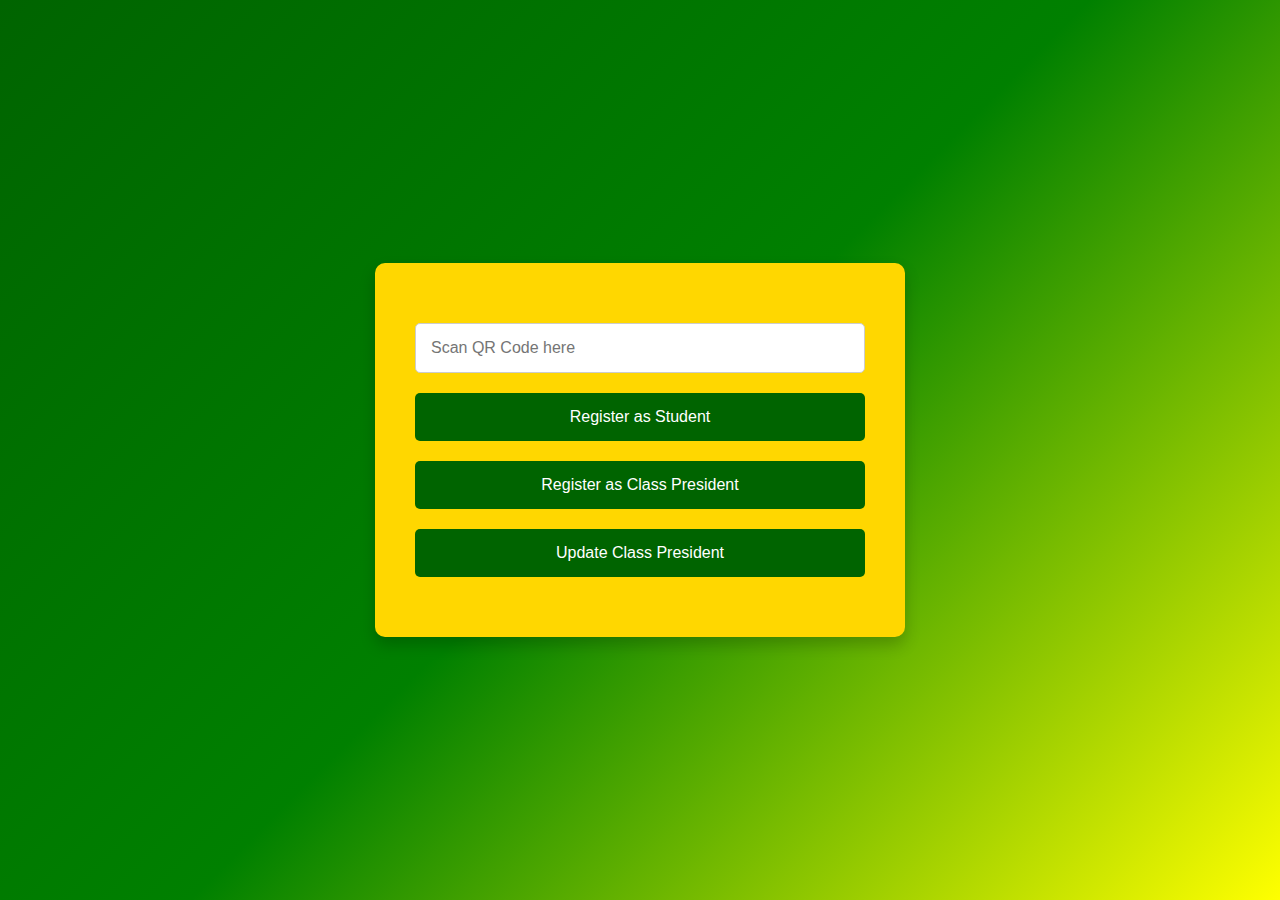
<file: renderer/assets/index.html>
<!DOCTYPE html>
<html lang="en">
<head>
	<meta charset="UTF-8">
	<meta name="viewport" content="width=device-width, initial-scale=1.0">
	<title>Electron App</title>
	<link rel="stylesheet" href="styles/index.css">
	<script>
		// JavaScript to handle button click events
		function navigateToStudentRegistration() {
			window.location.href = 'student.html'; // Redirect to student registration page
		}

		function navigateToClassPresidentRegistration() {
			window.location.href = 'classpres.html'; // Redirect to class president registration page
		}

		function navigateToClassPresidentUpdate() {
			document.getElementById('updateModal').style.display = 'block'; // Show the modal
		}

		// Validate the QR code input (for this example, it just checks if it's a non-empty string)
		function validateQRCode(qrCode) {
			// Assuming a valid QR code is a non-empty string. 
			// In a real-world scenario, you might want to check against a specific format or call an API to validate.
			return qrCode.length > 0;  // Simple check for non-empty QR code
		}

		// Event listener for the QR code scan input field
		function onQRCodeInput() {
			const qrCodeInput = document.getElementById("qrCodeInput").value;
			if (validateQRCode(qrCodeInput)) {
		// Store the QR code value in localStorage (or sessionStorage)
		localStorage.setItem('qrCode', qrCodeInput);  // Use sessionStorage if needed

		// Redirect to dashboard
		window.location.href = 'dashboard.html';
	} else {
		console.log('Invalid QR Code');
	}
		}


		function onRFIDInput() {
			const rfidInput = document.getElementById("rfidInput").value;
			if (validateRFID(rfidInput)) {
		// Store the QR code value in localStorage (or sessionStorage)
		localStorage.setItem('rfid', rfidInput);  // Use sessionStorage if needed

		// Redirect to dashboard
		window.location.href = 'update.html';
	} else {
		console.log('Invalid RFID');
	}
		}

		// Close the modal
		function closeModal() {
			document.getElementById('updateModal').style.display = 'none';
		}
	</script>
</head>
<body>
	<div class="container">
		<input type="password" id="qrCodeInput" class="textbox" placeholder="Scan QR Code here" oninput="onQRCodeInput()">
		<div class="buttons">
			<!-- Button to navigate to student registration -->
			<button onclick="navigateToStudentRegistration()">Register as Student</button>
			<!-- Button to navigate to class president registration -->
			<button onclick="navigateToClassPresidentRegistration()">Register as Class President</button>
			
			<button onclick="navigateToClassPresidentUpdate()">Update Class President</button>
		</div>
	</div>

	<!-- Modal for updating class president -->
	<div id="updateModal" class="modal" style="display:none;">
		<div class="modalcontent">
			<span class="close" onclick="closeModal()">&times;</span>
			
			<input type="password" id="rfidinput" class="textbox" placeholder="Scan RFID here" oninput="onRFIDInput()">
		</div>
	</div>

</body>
</html></div>
</file>
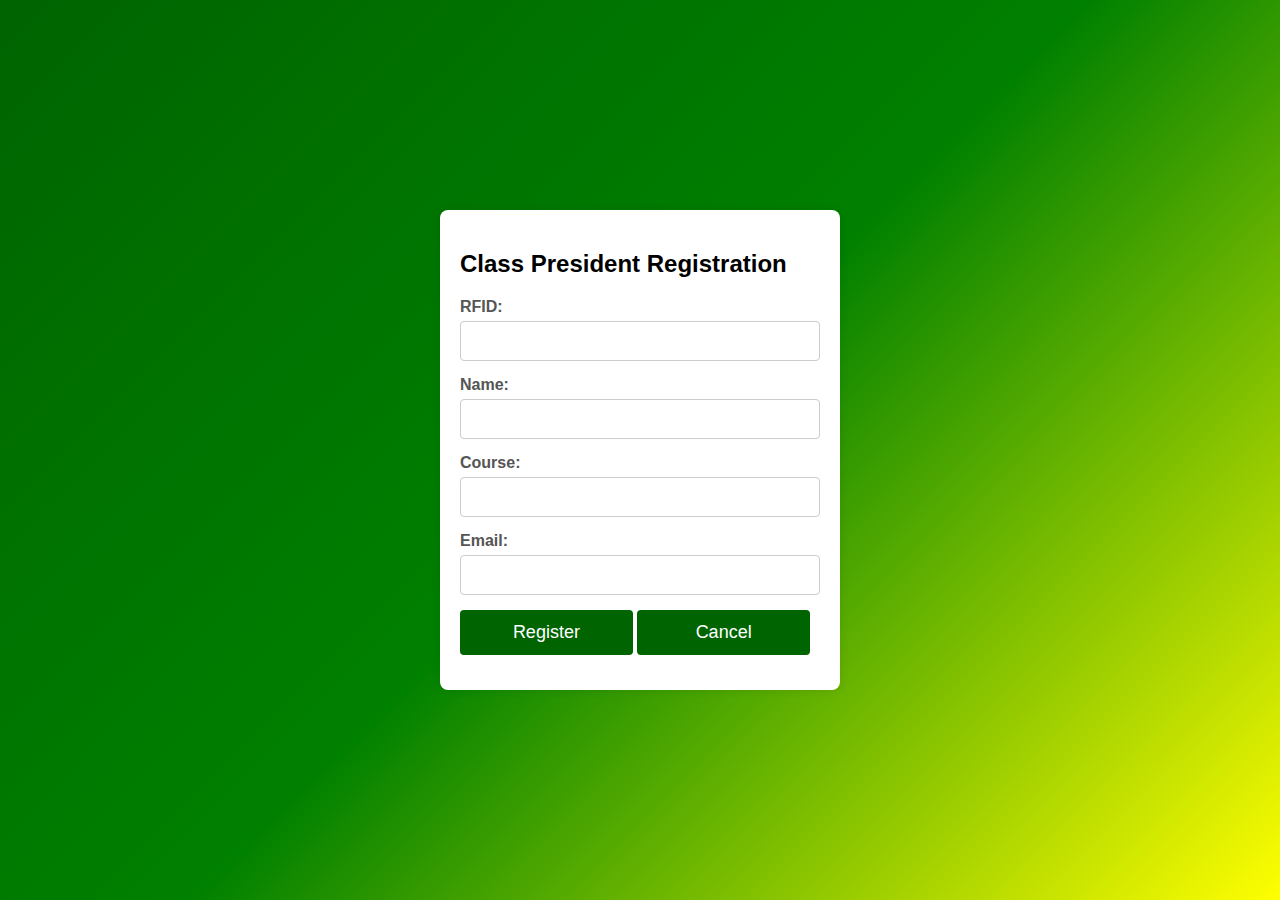
<file: renderer/assets/classpres.html>
<!DOCTYPE html>
<html lang="en">
<head>
    <meta charset="UTF-8">
    <meta name="viewport" content="width=device-width, initial-scale=1.0">
    <title>Class President Registration</title>
    <link rel="stylesheet" href="styles/classpres.css">
    <script>
        // Function to handle the form submission
        async function registerClassPresident(event) {
            event.preventDefault(); // Prevent the form from submitting the traditional way

            // Collect form data
            const formData = new FormData(event.target);
            const data = {
                rfid: formData.get('rfid'),
                name: formData.get('name'),
                course_section: formData.get('course'),
                email: formData.get('email')
            };

            try {
                const response = await fetch('https://consultationapi-production.up.railway.app/api/v1/student/register-class-president', {
                    method: 'POST',
                    headers: {
                        'Content-Type': 'application/json'
                    },
                    body: JSON.stringify(data)
                });

                // Handle response
                if (response.ok) {
                    alert('Class President Registered Successfully!');
                    window.location.href = 'dashboard.html';  // Redirect on success
                } else {
                    alert('Registration Failed. Please try again.');
                }
            } catch (error) {
                console.error('Error:', error);
                alert('An error occurred. Please try again later.');
            }
        }
    </script>
</head>
<body>
    <div class="container">
        <h2>Class President Registration</h2>
        <form onsubmit="registerClassPresident(event)">
            <div class="form-group">
                <label for="rfid">RFID:</label>
                <input type="text" id="rfid" name="rfid" required>
            </div>
            <div class="form-group">
                <label for="name">Name:</label>
                <input type="text" id="name" name="name" required>
            </div>
            <div class="form-group">
                <label for="course">Course:</label>
                <input type="text" id="course" name="course" required>
            </div>
            <div class="form-group">
                <label for="email">Email:</label>
                <input type="email" id="email" name="email" required>
            </div>
            <div class="form-group">
                <button type="submit">Register</button>
                <button type="button" onclick="window.location.href='index.html'">Cancel</button>
            </div>
        </form>
    </div>
</body>
</html>
</file>
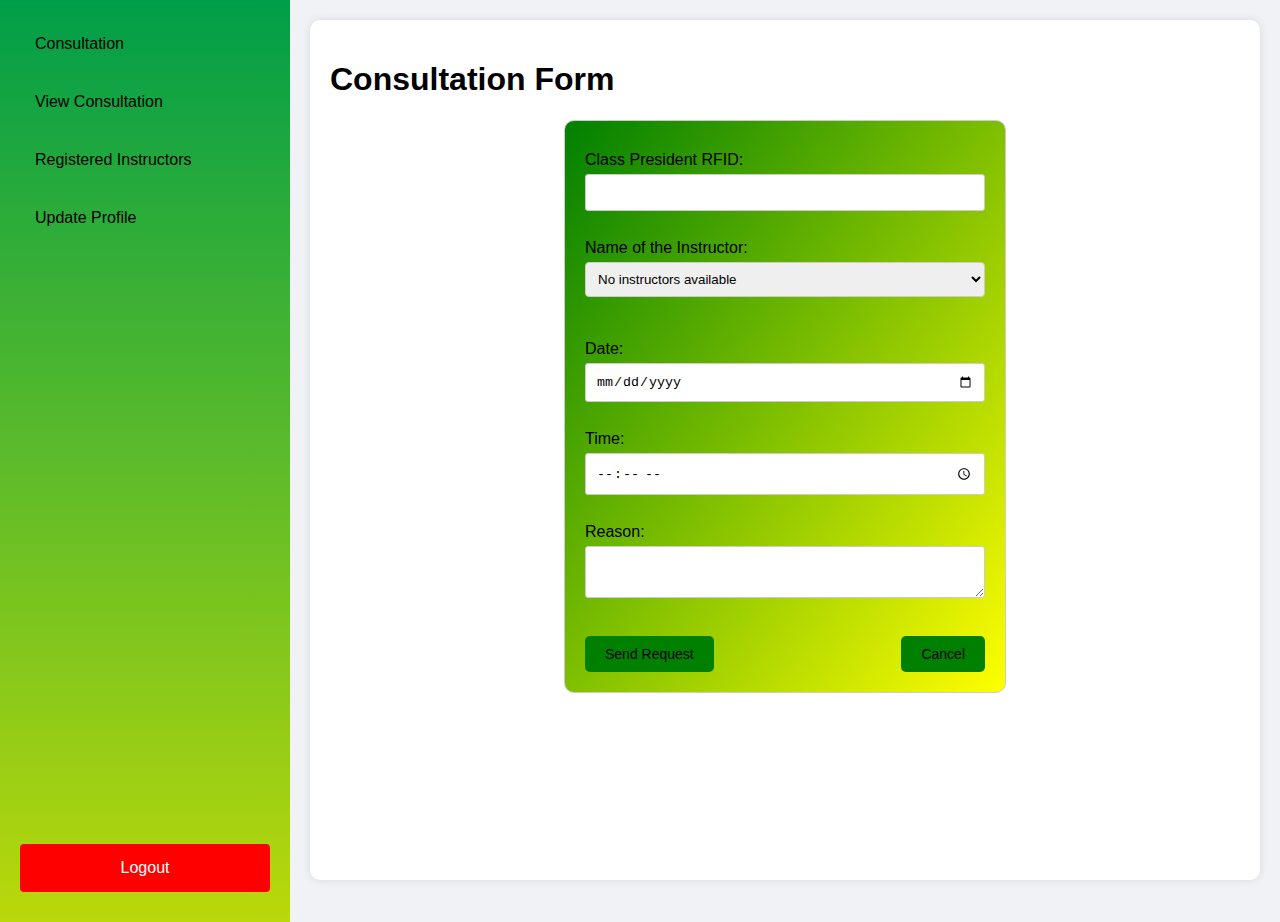
<file: renderer/assets/dashboard.html>
<!DOCTYPE html>
<html lang="en">

<head>
    <meta charset="UTF-8">
    <meta name="viewport" content="width=device-width, initial-scale=1.0">
    <title>Consultation</title>
    <link rel="stylesheet" href="styles/style.css">
    <script>
        window.onload = function() {
            const qrCode = localStorage.getItem('qrCode');
            if (qrCode) {
                var student_id = qrCode;
                console.log('Student ID from QR Code:', student_id);
            } else {
                console.log('QR Code not found in localStorage');
            }
        }
    </script>
</head>

<body>
    <div class="sidebar">
        <div>
            <a href="#" onclick="showContent('appointments')">Consultation</a>
            <a href="#" onclick="showContent('view-consultations')">View Consultation</a>
            <a href="#" onclick="showContent('instructor-registration')">Registered Instructors</a>
            <a href="#" onclick="showContent('update-student')">Update Profile</a>
        </div>
        <div class="logout-btn-container">
            <a href="#" id="logoutBtn" onclick="logout()">Logout</a>
        </div>
    </div>

    <div class="content" id="content">
        <!-- Content will be displayed here -->
    </div>

    <script>
        function submitConsultation(event) {
            event.preventDefault();
            const student_id = localStorage.getItem('qrCode');
                
            if (!student_id) {
                alert('Student ID not found. Please log in again.');
                return;
            }
            const form = document.getElementById('consultation-form');
            const formattedDate = new Date(form.date.value).toISOString().split('T')[0];
            const formattedTime = form.time.value;
            const formData = {
                student_id: student_id,
                class_president_rfid: form.section.value,
                professor_id: form.instructor.value,
                time: formattedTime,
                date: formattedDate,
                reason: form.reason.value
            };

            sendConsultationRequest(formData);
        }

        async function sendConsultationRequest(data) {
            try {
                const response = await fetch('https://consultationapi-production.up.railway.app/api/v1/student/request-consultation', {
                    method: 'POST',
                    headers: {
                        'Content-Type': 'application/json'
                    },
                    body: JSON.stringify(data)
                });

                if (!response.ok) {
                    throw new Error(`HTTP error! status: ${response.status}`);
                }

                const result = await response.json();
                alert('Consultation request sent successfully!');
                document.getElementById('consultation-form').reset();
            } catch (error) {
                console.error('Error submitting consultation:', error);
                alert('Failed to send consultation request. Please try again later.');
            }
        }

        async function fetchInstructors() {
            try {
                const response = await fetch('https://consultationapi-production.up.railway.app/api/v1/student/get-professors');
                if (!response.ok) throw new Error(`HTTP error! status: ${response.status}`);
                const data = await response.json();
                return data.professors || []; 
            } catch (error) {
                console.error('Error fetching instructors:', error);
                alert('Failed to load instructors. Please try again later.');
                return [];
            }
        }

        async function getConsultations() {
            try {
                const student_id = localStorage.getItem('qrCode');
                
                if (!student_id) {
                    alert('Student ID not found. Please log in again.');
                    return;
                }

                const url = `https://consultationapi-production.up.railway.app/api/v1/student/get-consultations?student_id=${student_id}`;
                const response = await fetch(url, {
                    method: 'GET',
                    headers: {
                        'Content-Type': 'application/json',
                    },
                });

                if (!response.ok) throw new Error(`HTTP error! status: ${response.status}`);
                const data = await response.json();
                return data.consultations || [];
            } catch (error) {
                console.error('Error fetching consultations:', error);
                alert('Failed to load consultations. Please try again later.');
                return [];
            }
        }

        async function populateConsultationTable() {
            const tableBody = document.getElementById("consultation-table-body");
            tableBody.innerHTML = `<tr><td colspan="5">Loading...</td></tr>`; 

            const consultations = await getConsultations();
            tableBody.innerHTML = "";

            if (consultations.length === 0) {
                tableBody.innerHTML = `<tr><td colspan="5">No consultations available</td></tr>`;
                return;
            }

            consultations.forEach((consultation) => {
                const status = getConsultationStatus(consultation);
                const row = document.createElement("tr");

                row.innerHTML = `
                    <td>${consultation.professor.prof_name}</td>
                    <td>${consultation.consultation_time}</td>
                    <td>${consultation.purpose}</td>
                    <td>${status}</td>
                    <td>${status === "Pending" ? `<button onclick="cancelConsultation('${consultation.id}')">Cancel</button>` : ""}</td>
                `;
                tableBody.appendChild(row);
            });

            const rows = Array.from(tableBody.querySelectorAll("tr"));
            const rowsPerPage = 10;
            setupPagination(rows, rowsPerPage);
        }

        async function cancelConsultation(consultation_id) {
            const student_id = localStorage.getItem('qrCode');
            
            if (!student_id) {
                alert('Student ID not found. Please log in again.');
                return;
            }

            try {
                const response = await fetch(`https://consultationapi-production.up.railway.app/api/v1/student/cancel-consultation`, {
                    method: 'PUT',
                    headers: {
                        'Content-Type': 'application/json'
                    },
                    body: JSON.stringify({
                        student_id: student_id,
                        consultation_id: consultation_id
                    })
                });

                if (!response.ok) {
                    throw new Error(`HTTP error! status: ${response.status}`);
                }

                const result = await response.json();
                alert('Consultation cancelled successfully!');
                populateConsultationTable();
            } catch (error) {
                console.error('Error cancelling consultation:', error);
                alert('Failed to cancel consultation. Please try again later.');
            }
        }

        function getConsultationStatus(consultation) {
            if (consultation.status === false) {
                return consultation.decline_reason ? "Declined" : "Pending";
            } else if (consultation.status === true) {
                return consultation.decline_reason ? "Conflict" : "Approved";
            }
            return "Unknown";
        }

        async function populateInstructorDropdown() {
            const instructorSelect = document.getElementById('instructor');
            instructorSelect.innerHTML = `<option value="">Loading...</option>`; 

            const instructors = await fetchInstructors();
            instructorSelect.innerHTML = `<option value="">Select Instructor</option>`; 

            if (instructors.length === 0) {
                instructorSelect.innerHTML = `<option value="">No instructors available</option>`;
                return;
            }

            instructors.forEach(instructor => {
                const option = document.createElement('option');
                option.value = instructor.id;
                option.textContent = instructor.name;
                instructorSelect.appendChild(option);
            });
        }

        async function populateInstructorTable() {
            const tableBody = document.getElementById('prof-table-body');
            tableBody.innerHTML = `<tr><td colspan="4">Loading...</td></tr>`; 

            const instructors = await fetchInstructors();
            tableBody.innerHTML = '';

            if (instructors.length === 0) {
                tableBody.innerHTML = `<tr><td colspan="4">No instructors available</td></tr>`;
                return;
            }

            instructors.forEach(instructor => {
                const availability = instructor.availability ? 'Available' : 'Not Available';
                const row = document.createElement('tr');
                row.innerHTML = `
                    <td>${instructor.name}</td>
                    <td>${instructor.email}</td>
                    <td>${instructor.department}</td>
                    <td>${availability}</td>`;
                tableBody.appendChild(row);
            });
        }

        function searchInstructor() {
            const input = document.getElementById('search-input').value.toLowerCase();
            const rows = document.querySelectorAll('#prof-table-body tr');
            
            rows.forEach(row => {
                const name = row.cells[0].textContent.toLowerCase();
                const email = row.cells[1].textContent.toLowerCase();
                if (name.includes(input) || email.includes(input)) {
                    row.style.display = '';
                } else {
                    row.style.display = 'none';
                }
            });
        }

        function showContent(section) {
            const content = document.getElementById('content');
            switch (section) {
                case 'appointments':
                        content.innerHTML = `
                            <h1>Consultation Form</h1>
                            <form id="consultation-form" onsubmit="submitConsultation(event)">
                                <label for="section">Class President RFID:</label>
                                <input type="password" id="section" name="section" required><br>
                                <label for="instructor">Name of the Instructor:</label>
                                <select id="instructor" name="instructor" required>
                                    <option value="">Loading...</option>
                                </select><br>
                                <label for="date">Date:</label>
                                <input type="date" id="date" name="date" required><br>
                                <label for="time">Time:</label>
                                <input type="time" id="time" name="time" required><br>
                                <label for="reason">Reason:</label>
                                <textarea id="reason" name="reason" required></textarea><br>
                                <div class="button-group">
                                    <button type="submit">Send Request</button>
                                <button type="button" onclick="document.getElementById('consultation-form').reset()">Cancel</button>
                                </div>
                            </form>`;
                        populateInstructorDropdown();
                        const dateInput = document.getElementById("date");
    const timeInput = document.getElementById("time");

    const today = new Date();
    const yyyy = today.getFullYear();
    const mm = String(today.getMonth() + 1).padStart(2, '0');
    const dd = String(today.getDate()).padStart(2, '0');
    const hh = String(today.getHours()).padStart(2, '0');
    const min = String(today.getMinutes()).padStart(2, '0');

    dateInput.min = `${yyyy}-${mm}-${dd}`;
    timeInput.min = `${hh}:${min}`;

    document.getElementById("consultation-form").addEventListener("submit", (event) => {
        const selectedDate = new Date(dateInput.value);
        const currentDate = new Date();

        if (selectedDate < currentDate.setHours(0, 0, 0, 0)) {
            event.preventDefault();
            alert("You cannot select a past date.");
            return;
        }

        const selectedTime = timeInput.value;
        const currentHours = today.getHours();
        const currentMinutes = today.getMinutes();
        const selectedHours = parseInt(selectedTime.split(":")[0], 10);
        const selectedMinutes = parseInt(selectedTime.split(":")[1], 10);

        if (
            selectedDate.getTime() === today.setHours(0, 0, 0, 0) &&
            (selectedHours < currentHours ||
                (selectedHours === currentHours && selectedMinutes < currentMinutes))
        ) {
            event.preventDefault();
            alert("You cannot select a past time.");
            return;
        }
    });
                    break;
                case 'view-consultations':
                    content.innerHTML = `
                        <h1>View Consultations</h1>
                        <input type="text" id="consultation-search-input" placeholder="Search consultation..." oninput="searchConsultation()">
                        <table id="consultation-table">
                            <thead>
                                <tr>
                                    <th>Instructor</th>
                                    <th>Date & Time</th>
                                    <th>Purpose</th>
                                    <th>Status</th>
                                    <th>Action</th>
                                </tr>
                            </thead>
                            <tbody id="consultation-table-body"></tbody>
                        </table>
                        <div id="pagination-controls">
                            <button id="pagination-buttons" onclick="changePage('prev')">Previous</button>
                            <span id="page-info"></span>
                            <button id="pagination-buttons" onclick="changePage('next')">Next</button>
                        </div>`;
                    populateConsultationTable(); 
                    
    break;
                case 'instructor-registration':
                    content.innerHTML = `
                        <h1>Registered Instructors</h1>
                        <input type="text" id="search-input" placeholder="Search instructor..." oninput="searchInstructor()">
                        <table id="prof-table">
                            <thead>
                                <tr>
                                    <th>Name</th>
                                    <th>Email</th>
                                    <th>Department</th>
                                    <th>Availability</th>
                                </tr>
                            </thead>
                            <tbody id="prof-table-body"></tbody>
                        </table>`;
                    populateInstructorTable(); 
                    break;
                case 'update-student':
                    content.innerHTML = `
                        <h1>Update Profile</h1>
                        <form id="update-profile-form">
                            <label for="name">Name:</label>
                            <input type="text" id="name" name="name" required><br>
                            <label for="course_section">Course & Section:</label>
                            <input type="text" id="course_section" name=course_section" required><br>
                            <label for="email">Email:</label>
                            <input type="email" id="email" name="email" required><br>
                            <button type="submit">Update Profile</button>
                        </form>`;
                    break;
                default:
                    content.innerHTML = '';
            }
        }

        function searchConsultation() {
            const input = document.getElementById('consultation-search-input').value.toLowerCase();
            const rows = document.querySelectorAll('#consultation-table-body tr');
            
            rows.forEach(row => {
                const instructor = row.cells[0].textContent.toLowerCase();
                const date_time = row.cells[1].textContent.toLowerCase();
                const purpose = row.cells[2].textContent.toLowerCase();
                const status = row.cells[3].textContent.toLowerCase();

                if (
                    instructor.includes(input) || 
                    date_time.includes(input) || 
                    purpose.includes(input) || 
                    status.includes(input)
                ) {
                    row.style.display = '';
                } else {
                    row.style.display = 'none';
                }
            });
        }

        function setupPagination(rows, rowsPerPage) {
            const paginationControls = document.getElementById("pagination-controls");
            paginationControls.innerHTML = "";

            const pageCount = Math.ceil(rows.length / rowsPerPage);
            let currentPage = 1;

            function showPage(page) {
                const start = (page - 1) * rowsPerPage;
                const end = start + rowsPerPage;

                rows.forEach((row, index) => {
                    row.style.display = index >= start && index < end ? "" : "none";
                });

                document.getElementById("page-info").textContent = `Page ${currentPage} of ${pageCount}`;
                prevButton.disabled = currentPage === 1;
                nextButton.disabled = currentPage === pageCount;
            }

            const prevButton = document.createElement("button");
            prevButton.textContent = "Previous";
            prevButton.addEventListener("click", () => {
                if (currentPage > 1) {
                    currentPage--;
                    showPage(currentPage);
                }
            });
            paginationControls.appendChild(prevButton);

            const pageInfo = document.createElement("span");
            pageInfo.id = "page-info";
            pageInfo.style.margin = "0 10px";
            paginationControls.appendChild(pageInfo);

            const nextButton = document.createElement("button");
            nextButton.textContent = "Next";
            nextButton.addEventListener("click", () => {
                if (currentPage < pageCount) {
                    currentPage++;
                    showPage(currentPage);
                }
            });
            paginationControls.appendChild(nextButton);

            showPage(currentPage);
        }

        function logout() {
            alert('You have been logged out.');
            window.location.href = 'index.html'; 
        }

        showContent('appointments');
    </script>
</body>

</html>
</file>
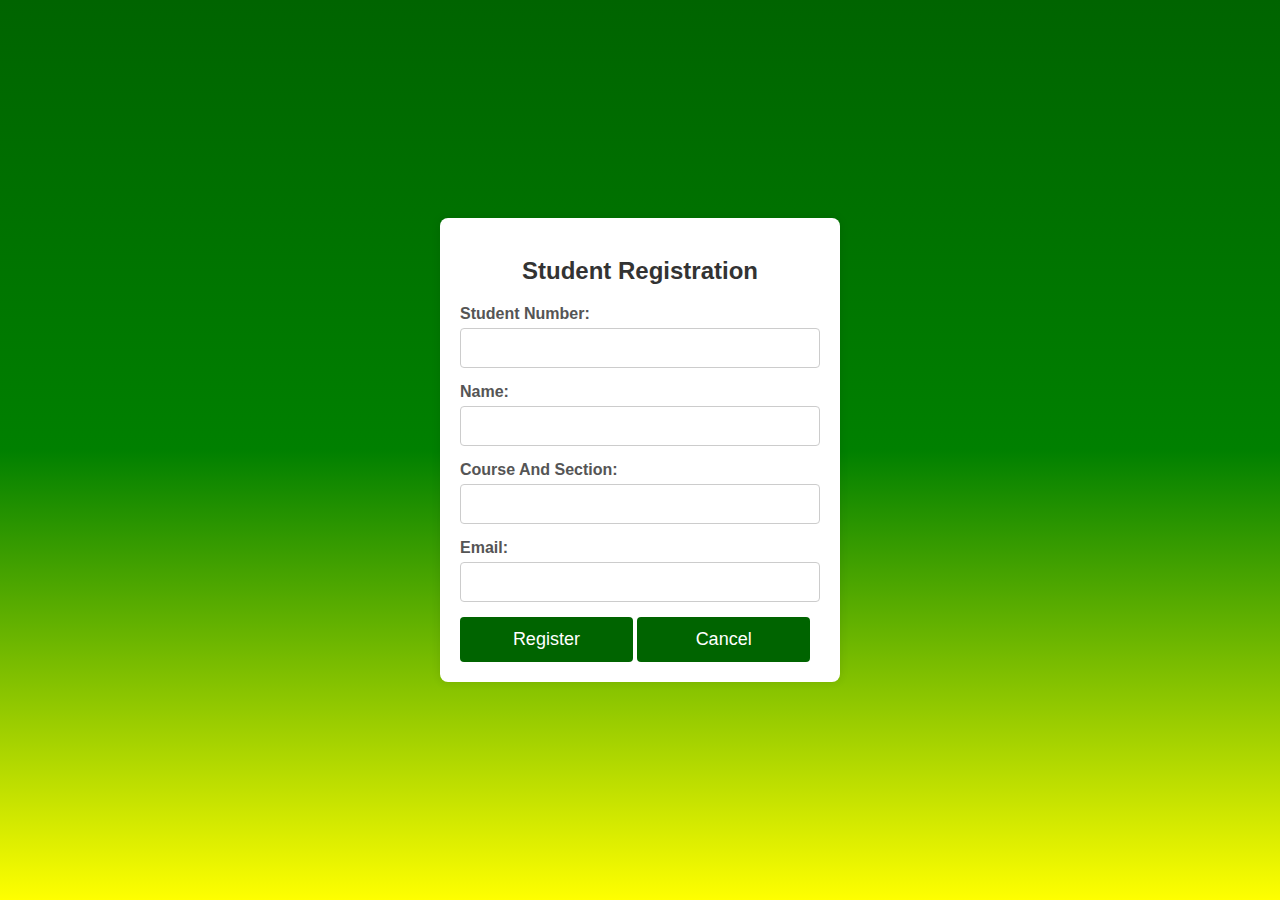
<file: renderer/assets/student.html>
<!DOCTYPE html>
<html lang="en">
<head>
    <meta charset="UTF-8">
    <meta name="viewport" content="width=device-width, initial-scale=1.0">
    <title>Student Registration</title>
    <link rel="stylesheet" href="styles/student.css">
</head>
<body>
    <div class="registration-form">
        <h2>Student Registration</h2>
        <form id="student-form">
            <label for="student">Student Number:</label>
            <input type="text" id="student_num" name="student" required>

            <label for="name">Name:</label>
            <input type="text" id="student_name" name="name" required>

            <label for="course">Course And Section:</label>
            <input type="text" id="course_section" name="course" required>

            <label for="email">Email:</label>
            <input type="email" id="email" name="email" required>

            <button type="submit">Register</button>
            <button type="button" id="cancel-button">Cancel</button>
        </form>
    </div>

    <script>
        document.getElementById('student-form').addEventListener('submit', function(event) {
            event.preventDefault();

            const studentData = {
                student_num: document.getElementById('student_num').value,
                name: document.getElementById('student_name').value,
                course_section: document.getElementById('course_section').value,
                email: document.getElementById('email').value
            };

            fetch('https://consultationapi-production.up.railway.app/api/v1/student/register', {
                method: 'POST',
                headers: {
                    'Content-Type': 'application/json'
                },
                body: JSON.stringify(studentData)
            })
            .then(response => {
                if (response.status === 201) {
                    return response.json();
                } else {
                    return Promise.reject('Error: ' + response.status + ' - ' + response.statusText);
                }
            })
            .then(data => {
                alert('Registration successful!');
                window.location.href = 'dashboard.html';
            })
            .catch(error => {
                console.error('Error:', error); 
                alert('Registration failed: ' + error);
            });
        });

        document.getElementById('cancel-button').addEventListener('click', function() {
            window.location.href = 'index.html';
        });
    </script>
</body>
</html>
</file>
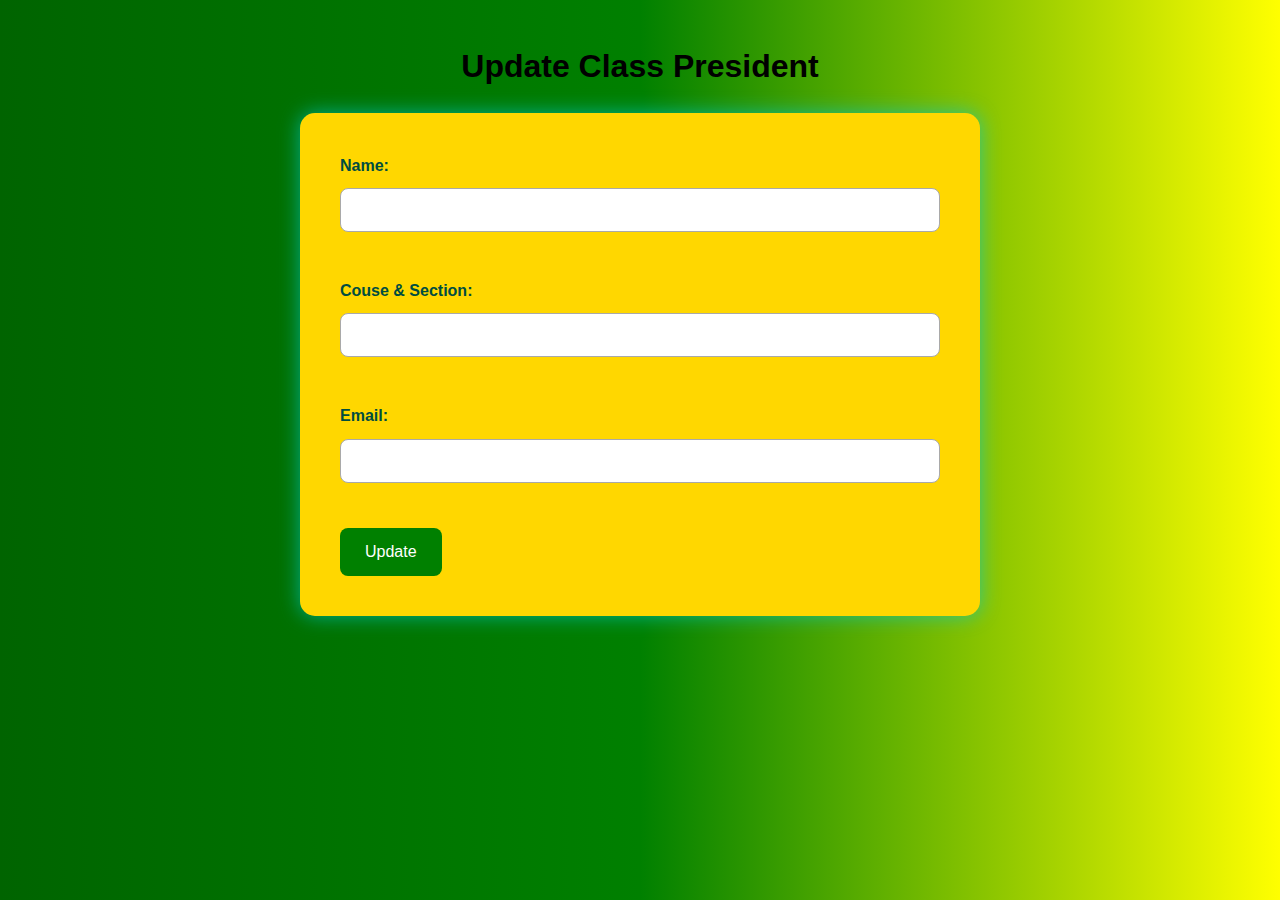
<file: renderer/assets/update.html>
<!DOCTYPE html>
<html lang="en">
<head>
    <meta charset="UTF-8">
    <meta name="viewport" content="width=device-width, initial-scale=1.0">
    <title>Update Class President</title>
    <link rel="stylesheet" href="styles/update.css">
</head>
<body>
    <h1>Update Class President</h1>
    <form id="update-president-form">
        <label for="update_name">Name:</label>
        <input type="text" id="name" name="update_name" required><br><br>
        
        <label for="course_section">Couse & Section:</label>
        <input type="text" id="course_section" name="course_section" required><br><br>
        
        <label for="update_email">Email:</label>
        <input type="text" id="email" name="update_email" required><br><br>
        
        <button type="submit">Update</button>
    </form>

    <script> </script>
</body>
</html>
</file>
<file: renderer/assets/styles/index.css>
body {
    font-family: 'Segoe UI', Tahoma, Geneva, Verdana, sans-serif;
    background: linear-gradient(135deg, darkgreen, green, yellow);
    display: flex;
    justify-content: center;
    align-items: center;
    height: 100vh;
    margin: 0;
}

.container {
    background-color: gold;
    padding: 40px;
    border-radius: 10px;
    box-shadow: 0 8px 16px rgba(0, 0, 0, 0.2);
    width: 450px;
    max-width: 100%;
    transition: transform 0.3s ease, box-shadow 0.3s ease;
}

.container:hover {
    transform: translateY(-5px);
    box-shadow: 0 12px 24px rgba(0, 0, 0, 0.2);
}

input, button {
    display: block;
    width: 100%;
    margin: 20px 0;
    padding: 15px;
    font-size: 16px;
    box-sizing: border-box;
}

input {
    border: 1px solid #ccc;
    border-radius: 5px;
    transition: border-color 0.3s ease, box-shadow 0.3s ease;
}

input:focus {
    border-color: yellowgreen;
    box-shadow: 0 0 5px rgba(0, 123, 255, 0.5);
    outline: none;
}

button {
    cursor: pointer;
    background-color: darkgreen;
    color: white;
    border: none;
    border-radius: 5px;
    transition: background-color 0.3s ease, transform 0.3s ease, box-shadow 0.3s ease;
}

button:hover {
    background-color: green;
    transform: translateY(-2px);
    box-shadow: 0 4px 8px rgba(0, 0, 0, 0.1);
}

.textbox-container {
    margin-bottom: 30px;
}
.modal {
    display: none;
    position: fixed;
    z-index: 1;
    left: 0;
    top: 0;
    width: 100%;
    height: 100%;
    overflow: auto;
    background-color: rgb(0,0,0);
    background-color: rgba(0,0,0,0.4);
}

.modalcontent {
    background-color: gold;
    margin: 15% auto;
    padding: 20px;
    border: 1px solid #888;
    width: 80%;
}
.close {
    color: #aaa;
    float: right;
    font-size: 28px;
    font-weight: bold;
}

.close:hover,
.close:focus {
    color: black;
    text-decoration: none;
    cursor: pointer;
}
</file>
<file: renderer/assets/styles/classpres.css>
body {
    font-family: Arial, sans-serif;
    margin: 0;
    padding: 0;
    display: flex;
    justify-content: center;
    align-items: center;
    height: 100vh;
    background: linear-gradient(135deg, darkgreen, green, yellow);
}

.container {
    background-color: #ffffff;
    padding: 20px;
    border-radius: 8px;
    box-shadow: 0 0 10px rgba(0, 0, 0, 0.1);
    max-width: 400px;
    width: 100%;
    box-sizing: border-box;
}

h1 {
    margin-bottom: 20px;
    font-size: 24px;
    color: #333;
    text-align: center;
}

.form-group {
    margin-bottom: 15px;
}

.form-group label {
    display: block;
    margin-bottom: 5px;
    font-weight: bold;
    color: #555;
}

.form-group input {
    width: 100%;
    padding: 10px;
    box-sizing: border-box;
    border: 1px solid #ccc;
    border-radius: 4px;
    font-size: 16px;
}

.button-group {
    display: flex;
    justify-content: space-between;
}

.form-group button {
    width: 48%;
    padding: 12px;
    background-color: darkgreen;
    color: #fff;
    border: none;
    border-radius: 4px;
    font-size: 18px;
    cursor: pointer;
    transition: background-color 0.3s ease, transform 0.3s ease;
}

.form-group button:hover {
    background-color: green;
    transform: scale(1.05);
}
</file>
<file: renderer/assets/styles/style.css>
body {
	display: flex;
	margin: 0;
	font-family: Arial, sans-serif;
	background-color: #f0f2f5;
	height: 100vh;
	overflow: hidden;
}

.sidebar {
	width: 250px;
	background: linear-gradient(to bottom, #009E49, #BAD80A);
	color: white;
	height: 98vh;
	display: flex;
	flex-direction: column;
	justify-content: space-between;
	padding: 20px;
}
.sidebar a {
	padding: 15px;
	text-decoration: none;
	color: black;
	display: block;
	border-radius: 5px;
	margin-bottom: 10px;
}

.sidebar a:hover {
	background-color: green;
}

.content {
	flex-grow: 1;
	padding: 20px;
	background-color: #ffffff;
	box-shadow: 0 0 10px rgba(0, 0, 0, 0.1);
	border-radius: 10px;
	margin: 20px;
	overflow-y: auto;
}

table {
	width: 100%;
	border-collapse: collapse;
	margin-top: 20px;
}

table,
th,
td {
	border: 1px solid black;
}

th,
td {
	padding: 10px;
	text-align: left;
}

/* Add styles for the consultation form */
#consultation-form {
	display: flex;
	flex-direction: column;
	max-width: 400px;
	margin: 0 auto;
	padding: 20px;
	border: 1px solid #ccc;
	border-radius: 5px;
	background-color: #f9f9f9;
}

#consultation-form label {
	margin-top: 10px;
}

#consultation-form input,
#consultation-form textarea,
#consultation-form button {
	margin-top: 5px;
	padding: 10px;
	border: 1px solid #ccc;
	border-radius: 3px;
}

#consultation-form button {
	margin-top: 20px;
	background-color: #4CAF50;
	color: black;
	border: none;
	cursor: pointer;
}

#consultation-form button:hover {
	background-color: #45a049;
}

/* Add gradient background for consultation section */
#consultation-form {
	background: linear-gradient(to bottom right, green, yellow);
	padding: 20px;
	border-radius: 10px;
}

/* Cover the entire page of the consultation form */
body.consultation-page {
	display: flex;
	justify-content: center;
	align-items: center;
	height: 100vh;
	background-color: #f0f2f5;
}

body.consultation-page #consultation-form {
	width: 100%;
	max-width: 600px;
}

/* Style for the table of registered instructors */
#prof-table {
	width: 100%;
	border-collapse: collapse;
}

#prof-table th, #prof-table td {
	border: 1px solid #ddd;
	padding: 8px;
}

#prof-table th {
	background-color: #f2f2f2;
	text-align: left;
}

#prof-table tr:nth-child(even) {
	background-color: #f9f9f9;
}

#prof-table tr:hover {
	background-color: #ddd;
}

#search-input {
	width: 100%;
	padding: 10px;
	margin: 10px 0;
	box-sizing: border-box;
	border: 2px solid #ccc;
	border-radius: 4px;
}

/* Make the two buttons next to each other */
#consultation-form button {
	margin-top: 20px;
	background-color: green;
	color: Black;
	border: none;
	cursor: pointer;
	padding: 10px 20px;
	font-size: 14px;
	border-radius: 5px;
	transition: background-color 0.3s ease;
}

#consultation-form .button-group {
	display: flex;
	justify-content: space-between;
}

#consultation-form .button-group button:last-child {
	margin-left: auto;
}

#consultation-form button:hover {
	background-color: #45a049;
}

.logout-btn-container {
	margin-top: auto; /* Push the logout button to the bottom */
}

#logoutBtn {
	color: white;
	background-color: red;
	padding: 15px;
	text-align: center;
	border-radius: 4px;
	display: block;
	width: 100%;
	font-size: 16px;
	box-sizing: border-box; /* Ensure padding and border are included in the element's total width and height */
}

#logoutBtn:hover {
	background-color: darkred;
}

.content {
	padding: 20px;
	flex-grow: 1;
}

.button-group {
	display: flex;
	gap: 10px;
}

table {
	width: 100%;
	border-collapse: collapse;
}

table th, table td {
	border: 1px solid #ddd;
	padding: 8px;
	text-align: left;
}

table th {
	background-color: #f4f4f4;
}

select {
	width: 100%;
	padding: 8px;
	margin-top: 5px;
	margin-bottom: 15px;
	border: 1px solid #ccc;
	border-radius: 4px;
}
#consultation-search-input {
	margin-bottom: 10px;
	padding: 5px;
	width: 100%;
	box-sizing: border-box;
}

#consultation-table {
	width: 100%;
	border-collapse: collapse;
	margin-top: 10px;
}

#consultation-table th, #consultation-table td {
	border: 1px solid #ddd;
	padding: 8px;
	text-align: left;
}

#consultation-table th {
	background-color: #f2f2f2;
}

#pagination-controls {
	margin-top: 10px;
	text-align: center;
}

#pagination-buttons {
	margin: 0 5px;
	padding: 5px 10px;
	cursor: pointer;
}
#consultation-table button {
	padding: 5px 10px;
	background-color: #f44336;
	color: white;
	border: none;
	border-radius: 3px;
	cursor: pointer;
}

#consultation-table button:hover {
	background-color: #d32f2f;
}

#consultation-table tbody tr:nth-child(even) {
	background-color: #f9f9f9;
}

#consultation-table tbody tr:hover {
	background-color: #f1f1f1;
}
/* Add styles for the update profile form */
#update-profile-form {
	display: flex;
	flex-direction: column;
	max-width: 400px;
	margin: 0 auto;
	padding: 20px;
	border: 1px solid #ccc;
	border-radius: 10px;
	background: linear-gradient(to bottom right, green, yellow);
}

#update-profile-form label {
	margin-top: 10px;
}

#update-profile-form input,
#update-profile-form textarea,
#update-profile-form button {
	margin-top: 5px;
	padding: 10px;
	border: 1px solid #ccc;
	border-radius: 3px;
}

#update-profile-form button {
	margin-top: 20px;
	background-color: #4CAF50;
	color: black;
	border: none;
	cursor: pointer;
}

#update-profile-form button:hover {
	background-color: #45a049;
}
</file>
<file: renderer/assets/styles/student.css>
body {
    font-family: Arial, sans-serif;
    background: linear-gradient(to bottom, darkgreen, green, yellow);
    margin: 0;
    padding: 0;
    display: flex;
    justify-content: center;
    align-items: center;
    height: 100vh;
}

.registration-form {
    background: #fff;
    padding: 20px;
    border-radius: 8px;
    box-shadow: 0 0 10px rgba(0, 0, 0, 0.1);
    width: 100%;
    max-width: 400px;
    box-sizing: border-box;
}

.registration-form h2 {
    margin-bottom: 20px;
    font-size: 24px;
    text-align: center;
    color: #333;
}

.registration-form label {
    display: block;
    margin-bottom: 5px;
    font-weight: bold;
    color: #555;
}

.registration-form input {
    width: 100%;
    padding: 10px;
    margin-bottom: 15px;
    border: 1px solid #ccc;
    border-radius: 4px;
    box-sizing: border-box;
    font-size: 16px;
}

.registration-form .button-group {
    display: flex;
    justify-content: space-between;
}

.registration-form button {
    width: 48%;
    padding: 12px;
    background-color: darkgreen;
    border: none;
    border-radius: 4px;
    color: #fff;
    font-size: 18px;
    cursor: pointer;
    transition: background-color 0.3s ease;
}

.registration-form button:hover {
    background-color: #218838;
}
</file>
<file: renderer/assets/styles/update.css>
body {
    font-family: 'Roboto', sans-serif;
    background: linear-gradient(to right, darkgreen, green, yellow);
    margin: 0;
    padding: 20px;
    line-height: 1.6;
}

h1 {
    color: black;
    text-align: center;
    margin-bottom: 20px;
}

form {
    background: gold;
    padding: 40px;
    border-radius: 15px;
    box-shadow: 0 0 20px rgba(3, 204, 211, 0.678);
    max-width: 600px;
    margin: 0 auto;
}

label {
    display: block;
    margin-bottom: 10px;
    color: #004d40;
    font-weight: bold;
}

input[type="text"] {
    width: 100%;
    padding: 12px;
    margin-bottom: 20px;
    border: 1px solid darkgrey;
    border-radius: 8px;
    box-sizing: border-box;
    font-size: 16px;
}

button {
    background-color: green;
    color: white;
    padding: 15px 25px;
    border: none;
    border-radius: 8px;
    cursor: pointer;
    font-size: 16px;
    transition: background-color 0.3s ease;
}

button:hover {
    background-color: darkgreen;
}

button:active {
    background-color: #00251a;
}

@media (max-width: 600px) {
    body {
        padding: 10px;
    }

    form {
        padding: 30px;
    }

    button {
        width: 100%;
        padding: 18px;
    }
}

.president-update {
    color: black;
}
</file>
